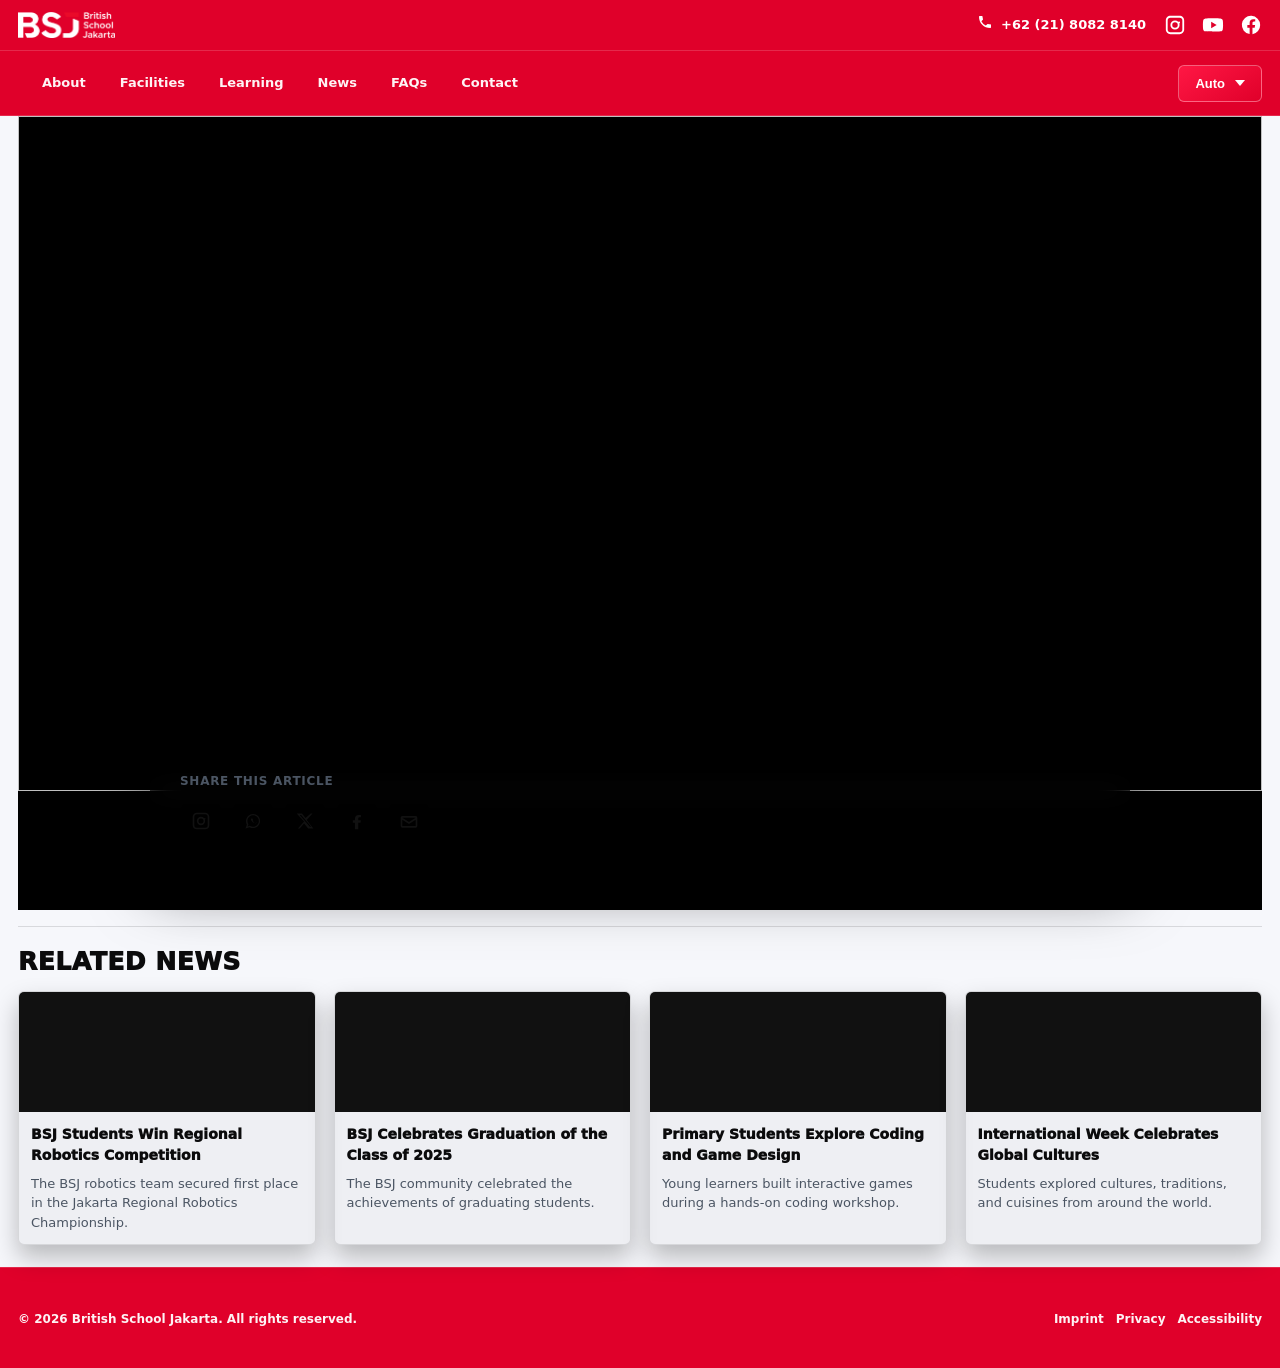
<file: news-detail.html>
<!-- 
CREATED BY DAVID AGUS KUNCORO
IG : @DAVIDAGUSK
WEB : https://davidagusk.github.io/
DEMO ONLY 


























































































-->

<!doctype html>
<html lang="en">
  <head>
    <meta charset="utf-8" />
    <meta name="viewport" content="width=device-width,initial-scale=1" />

    <!-- Primary SEO -->
    <title>BSJ Students Shine at ReEarth International Art Prize 2025 | British School Jakarta</title>
    <meta name="description" content="BSJ secondary students earned international recognition at the ReEarth International Art Prize 2025, with awards for AI generative, digital, and acrylic artworks exploring environmental themes." />
    <meta name="robots" content="index,follow" />
    <link rel="canonical" href="https://www.bsj.sch.id/events/post/bsj-students-shine-reearth-international-art-prize-2025" />

    <!-- Favicons -->
    <link rel="icon" href="assets/frontend/img/fav.png" />
    <link rel="icon" type="image/png" href="assets/frontend/img/fav.png" media="(prefers-color-scheme: light)" />
    <link rel="icon" type="image/png" href="assets/frontend/img/darkfav.ico" media="(prefers-color-scheme: dark)" />

    <!-- Open Graph -->
    <meta property="og:type" content="article" />
    <meta property="og:site_name" content="British School Jakarta (BSJ)" />
    <meta property="og:title" content="BSJ Students Shine at ReEarth International Art Prize 2025" />
    <meta property="og:description" content="Celebrating BSJ student achievement at the ReEarth International Art Prize 2025, with awarded works across AI generative, digital, and acrylic mediums." />
    <meta property="og:url" content="https://www.bsj.sch.id/events/post/bsj-students-shine-reearth-international-art-prize-2025" />
    <meta property="og:image" content="https://www.bsj.sch.id/storage/app/uploads/public/69a/00a/5a8/69a00a5a8ae4f598993769.jpg" />

    <!-- Twitter -->
    <meta name="twitter:card" content="summary_large_image" />
    <meta name="twitter:title" content="BSJ Students Shine at ReEarth International Art Prize 2025" />
    <meta name="twitter:description" content="BSJ secondary students received international recognition for artworks highlighting environmental reflection and responsibility." />
    <meta name="twitter:image" content="https://www.bsj.sch.id/storage/app/uploads/public/69a/00a/5a8/69a00a5a8ae4f598993769.jpg" />

    <!-- Styles -->
    <link rel="stylesheet" href="assets/frontend/styles.css" />
  </head>

  <body>
    <!-- Top small bar -->
    <div class="topbar">
      <div class="container">
        <div class="row">
          <div class="topLeft">
            <a class="topLogo" href="index.html" aria-label="BSJ Home">
              <img src="assets/frontend/img/logo.png" alt="British School Jakarta" />
            </a>
          </div>

          <div class="topRight">
            <div class="contactItem">
              <span class="iconPhone" aria-hidden="true">
                <svg viewBox="0 0 24 24" fill="currentColor">
                  <path
                    d="M6.6 10.8a15.1 15.1 0 006.6 6.6l2.2-2.2a1 1 0 011-.24
              11.4 11.4 0 003.6.6 1 1 0 011 1V20a1 1 0 01-1 1C10.3
              21 3 13.7 3 4a1 1 0 011-1h3.4a1 1 0 011 1c0
              1.2.2 2.4.6 3.6a1 1 0 01-.24 1l-2.16 2.2z"
                  />
                </svg>
              </span>
              <span>+62 (21) 8082 8140</span>
            </div>

            <div class="socialIcons" aria-label="Social media">
              <a href="https://www.instagram.com/britishschooljkt" target="_blank" rel="noopener" aria-label="Instagram">
                <svg viewBox="0 0 24 24" fill="currentColor">
                  <path
                    d="M7 2C4.24 2 2 4.24 2 7v10c0 2.76 2.24 5 5 5h10c2.76 
              0 5-2.24 5-5V7c0-2.76-2.24-5-5-5H7zm10 2a3 3 0 013 
              3v10a3 3 0 01-3 3H7a3 3 0 01-3-3V7a3 3 0 
              013-3h10zm-5 3a5 5 0 100 10 5 5 0 
              000-10zm0 2a3 3 0 110 6 3 3 0 
              010-6zm4.5-.75a1 1 0 100 2 1 1 0 000-2z"
                  />
                </svg>
              </a>
              <a href="https://www.youtube.com/channel/UCQdvOB82ithc4RZwo1D5P3w" target="_blank" rel="noopener" aria-label="YouTube">
                <svg viewBox="0 0 24 24" fill="currentColor">
                  <path
                    d="M23 12s0-3.5-.4-5.1c-.2-.9-.9-1.6-1.8-1.8C19.3 
              4.7 12 4.7 12 4.7s-7.3 0-8.8.4c-.9.2-1.6.9-1.8 
              1.8C1 8.5 1 12 1 12s0 3.5.4 5.1c.2.9.9 
              1.6 1.8 1.8 1.5.4 8.8.4 8.8.4s7.3 
              0 8.8-.4c.9-.2 1.6-.9 1.8-1.8.4-1.6.4-5.1.4-5.1zM10 
              15.5v-7l6 3.5-6 3.5z"
                  />
                </svg>
              </a>
              <a href="https://www.facebook.com/BritishSchoolJakarta/" target="_blank" rel="noopener" aria-label="Facebook">
                <svg viewBox="0 0 24 24" fill="currentColor">
                  <path
                    d="M22 12a10 10 0 10-11.5 9.9v-7h-2.5v-3h2.5V9.5c0-2.5 
              1.5-3.9 3.8-3.9 1.1 0 2.3.2 
              2.3.2v2.5h-1.3c-1.3 0-1.7.8-1.7 
              1.6V12h2.9l-.5 3h-2.4v7A10 10 0 
              0022 12z"
                  />
                </svg>
              </a>
            </div>
          </div>
        </div>
      </div>
    </div>

    <!-- Red header -->
    <header>
      <div class="container">
        <div class="nav">
          <a class="brand" href="index.html" aria-label="BSJ Home">
            <img src="assets/frontend/img/logo.png" alt="British School Jakarta" />
          </a>

          <ul class="navlinks" aria-label="Primary">
            <li><a href="index.html#about">About</a></li>
            <li><a href="index.html#facility">Facilities</a></li>
            <li><a href="index.html#learning">Learning</a></li>
            <li><a href="index.html#news">News</a></li>
            <li><a href="index.html#faq">FAQs</a></li>
            <li><a href="index.html#contact">Contact</a></li>
          </ul>

          <div class="navactions">
            <button class="btn iconbtn" id="mobileBtn" aria-expanded="false" aria-controls="mobileNav">Menu</button>
            <div class="themeDropdown" id="themeDropdown">
              <button class="themeTrigger" id="themeTrigger" type="button" aria-haspopup="true">
                <span id="themeLabel">Auto</span>
                <span class="themeCaret" aria-hidden="true"></span>
              </button>
              <div class="themeMenu" role="menu" aria-label="Theme">
                <button data-value="auto" role="menuitem" type="button">Auto</button>
                <button data-value="light" role="menuitem" type="button">Light</button>
                <button data-value="dark" role="menuitem" type="button">Dark</button>
              </div>
            </div>
          </div>
        </div>

        <div class="mobile" id="mobileNav">
          <a href="index.html#about">About</a>
          <a href="index.html#facility">Facilities</a>
          <a href="index.html#learning">Learning</a>
          <a href="index.html#news">News</a>
          <a href="index.html#faq">FAQs</a>
          <a href="index.html#contact">Contact</a>
        </div>
      </div>
    </header>

    <main class="container">
      <!-- Article hero -->
      <section class="heroArticle">
        <div class="heroMedia">
          <img id="newsImage" />
        </div>

        <div class="heroOverlay">
          <div class="glassCard">
            <div class="meta" id="newsMeta"></div>
            <h1 id="newsTitle"></h1>

            <div class="body" id="newsContent"></div>

            <div class="divider"></div>

            <div style="font-weight: 900; text-transform: uppercase; font-size: 12px; letter-spacing: 0.06em; color: var(--muted)">Share this article</div>
            <div class="shareRow" aria-label="Share buttons">
              <button class="shareBtn" data-platform="instagram" aria-label="Share via Instagram" type="button">
                <!-- Instagram -->
                <svg viewBox="0 0 24 24" aria-hidden="true">
                  <path d="M7 2C4.2 2 2 4.2 2 7v10c0 2.8 2.2 5 5 5h10c2.8 0 5-2.2 5-5V7c0-2.8-2.2-5-5-5H7zm10 2a3 3 0 013 3v10a3 3 0 01-3 3H7a3 3 0 01-3-3V7a3 3 0 013-3h10zm-5 3a5 5 0 100 10 5 5 0 000-10zm0 2a3 3 0 110 6 3 3 0 010-6zm4.5-.75a1 1 0 100 2 1 1 0 000-2z" />
                </svg>
              </button>

              <button class="shareBtn" data-platform="whatsapp" aria-label="Share via WhatsApp" type="button">
                <!-- WhatsApp -->
                <svg viewBox="0 0 24 24" aria-hidden="true">
                  <path d="M20.5 11.9c0 4.7-3.8 8.6-8.6 8.6-1.5 0-2.9-.4-4.1-1.1L3 21l1.6-4.6c-.7-1.2-1-2.6-1-4.1C3.6 7.6 7.5 3.7 12.1 3.7c4.7 0 8.4 3.7 8.4 8.2zm-8.4-6.7c-3.7 0-6.8 3-6.8 6.9 0 1.3.4 2.5 1 3.6l.2.4-.9 2.6 2.7-.9.4.2c1 .6 2.2.9 3.4.9 3.8 0 6.9-3.1 6.9-6.9 0-3.7-3-6.8-6.9-6.8zm4 8.2c0 .1-.1.8-.4 1.1-.3.3-.7.4-1.1.3-.3 0-1-.3-1.7-.6-1.6-.7-2.6-2.3-2.7-2.4-.1-.1-.6-.8-.6-1.5s.4-1 .6-1.2c.2-.2.4-.2.5-.2h.4c.1 0 .3 0 .4.3.1.3.5 1.2.5 1.3.1.1.1.2 0 .4l-.2.4c-.1.1-.2.3-.1.5.1.2.6 1 1.3 1.6.9.8 1.6 1 1.8 1.1.2.1.4 0 .5-.1l.4-.5c.1-.2.3-.2.5-.1.2.1 1.4.7 1.6.8.2.1.4.2.4.3z" />
                </svg>
              </button>

              <button class="shareBtn" data-platform="x" aria-label="Share via X" type="button">
                <!-- X -->
                <svg viewBox="0 0 24 24" aria-hidden="true">
                  <path d="M18.9 3H21l-6.9 7.9L22 21h-6.2l-4.9-6-5.3 6H3.5l7.4-8.4L2 3h6.3l4.4 5.4L18.9 3zm-1.1 16h1.7L7.4 4.9H5.6L17.8 19z" />
                </svg>
              </button>

              <button class="shareBtn" data-platform="facebook" aria-label="Share via Facebook" type="button">
                <!-- Facebook -->
                <svg viewBox="0 0 24 24" aria-hidden="true">
                  <path d="M13.5 22v-8h2.7l.4-3H13.5V9.1c0-.9.3-1.6 1.7-1.6h1.5V4.8c-.3 0-1.4-.1-2.7-.1-2.7 0-4.5 1.6-4.5 4.6V11H7v3h2.5v8h4z" />
                </svg>
              </button>

              <button class="shareBtn" data-platform="email" aria-label="Share via email" type="button">
                <!-- Email -->
                <svg viewBox="0 0 24 24" aria-hidden="true">
                  <path d="M4 6h16a2 2 0 0 1 2 2v10a2 2 0 0 1-2 2H4a2 2 0 0 1-2-2V8a2 2 0 0 1 2-2zm0 2v.2l8 5 8-5V8H4zm16 10V10.6l-7.47 4.67a1 1 0 0 1-1.06 0L4 10.6V18h16z" />
                </svg>
              </button>
            </div>
          </div>
        </div>
      </section>

      <div class="divider"></div>

      <div class="sectionHead">
        <h2>Related News</h2>
      </div>

      <!-- TAMPIL BERITA LAIN DENGAN JS, JANGAN LUPA BIKIN FUNCTIONNYA DI news.js -->
      <div class="grid4" id="newsLainTrack"></div>
    </main>

    <!-- FOOTER: keep same as your template -->
    <footer>
      <div class="container">
        <div class="footerTop">
          <div class="footerBottom">
            <div>© <span id="year"></span> British School Jakarta. All rights reserved.</div>
            <div style="display: flex; gap: 12px; flex-wrap: wrap">
              <a href="#">Imprint</a>
              <a href="privacy.html">Privacy</a>
              <a href="#">Accessibility</a>
            </div>
          </div>
        </div>
      </div>
    </footer>

    <script src="assets/frontend/news.js"></script>
    <script src="assets/frontend/site.js"></script>
    <script>
      document.addEventListener("DOMContentLoaded", function () {
        initNewsLain(); // render card dulu
      });
    </script>
  </body>
</html>
</file>
<file: assets/frontend/styles.css>
/* =========================================================
   GLOBAL TOKENS
========================================================= */
:root {
  --red: #e0002a;
  --red2: #ff1744;

  --black: #000000;
  --panel: #131316;
  --panel2: #1a1a1f;

  --text: #f3f4f6;
  --muted: #a7a7b3;

  --line: rgba(255, 255, 255, 0.1);

  /* website sedikit dilebarkan */
  --max: 1320px;

  --radius: 14px;
  --shadow: 0 14px 35px rgba(0, 0, 0, 0.45);
}

/* =========================================================
   THEME SYSTEM (Auto / Light / Dark)
   - Default: Auto (ikut system)
   - Force Light: <html data-theme="light">
   - Force Dark : <html data-theme="dark">
========================================================= */

/* Default aman: dark look */
:root {
  color-scheme: dark;
}

/* AUTO -> kalau system LIGHT dan user tidak force dark */
@media (prefers-color-scheme: light) {
  :root:not([data-theme="dark"]) {
    --black: #f6f7fb;
    --panel: #ffffff;
    --panel2: #f3f4f8;

    --text: #0b0b0c;
    --muted: #4b5563;

    --line: rgba(0, 0, 0, 0.12);
    --shadow: 0 14px 35px rgba(0, 0, 0, 0.12);

    color-scheme: light;
  }
}

/* Force Light */
:root[data-theme="light"] {
  --black: #f6f7fb;
  --panel: #ffffff;
  --panel2: #f3f4f8;

  --text: #0b0b0c;
  --muted: #4b5563;

  --line: rgba(0, 0, 0, 0.12);
  --shadow: 0 14px 35px rgba(0, 0, 0, 0.12);

  color-scheme: light;
}

/* Force Dark (cukup set color-scheme saja) */
:root[data-theme="dark"] {
  color-scheme: dark;
}

html {
  scroll-behavior: smooth;
}

/* =========================================================
   HEADER/TOPBAR/FOOTER TEXT SELALU PUTIH
   (sesuai request: tulisan header tidak berubah warna)
========================================================= */
header,
.topbar,
footer {
  color: #fff;
}
header a,
header .btn,
header .navlinks a,
.topbar a,
.topbar .chip,
footer,
footer a {
  color: #fff;
}

/* --- topbar logo placement --- */
.topLeft {
  display: flex;
  align-items: center;
  gap: 10px;
}

.topLogo img {
  height: 26px; /* kecilin biar pas topbar */
  width: auto;
  display: block;
}

/* --- FLIP helpers --- */
.brand,
.topLogo {
  display: inline-flex;
  align-items: center;
}

/* default: tampilkan logo di topbar, sembunyikan di header */
header .brand {
  opacity: 0;
  pointer-events: none;
}
.topbar .topLogo {
  opacity: 1;
}

/* ketika scroll: tampilkan logo header, sembunyikan topbar */
body.is-scrolled header .brand {
  opacity: 1;
  pointer-events: auto;
}
body.is-scrolled .topbar .topLogo {
  opacity: 0;
  pointer-events: none;
}

/* anim halus untuk fade juga */
header .brand,
.topbar .topLogo {
  transition: opacity 0.18s ease;
  will-change: transform, opacity;
}

/* TopLeft layout (biar logo + schoolName sejajar) */
.topLeft {
  display: flex;
  align-items: center;
  gap: 10px;
}

/* Logo topbar bisa collapse (ini yang bikin schoolName geser kiri smooth) */
.topbar .topLogo {
  display: inline-flex;
  align-items: center;
  overflow: hidden;
  transition:
    max-width 1s cubic-bezier(0.18, 0.9, 0.2, 1),
    opacity 0.25s ease;
}
.topbar .topLogo img {
  height: 26px;
  width: auto;
  display: block;
}

/* Saat scroll: topbar logo “menghilang” tapi dengan collapse */
body.is-scrolled .topbar .topLogo {
  max-width: 0;
  opacity: 0;
  pointer-events: none;
}

/* default: header nav lebih “kiri” */
header .nav {
  justify-content: flex-start; /* bukan space-between */
}

/* actions tetap nempel kanan */
header .navactions {
  margin-left: auto;
}

/* brand (logo header) bisa collapse/expand dengan smooth */
header .brand {
  min-width: 0; /* override min-width lama */
  overflow: hidden;
  max-width: 0; /* default: collapse -> navlinks jadi di kiri */
  opacity: 0;
  pointer-events: none;
  transition:
    max-width 1s cubic-bezier(0.18, 0.9, 0.2, 1),
    opacity 0.25s ease;
}

/* ketika scroll: logo header muncul -> brand expand, navlinks kegeser kanan */
body.is-scrolled header .brand {
  max-width: 220px; /* kamu bisa naikin/turunin */
  opacity: 1;
  pointer-events: auto;
}

/* optional: biar navlinks ikut terasa halus */
header .navlinks {
  will-change: transform;
}

/* =========================================================
   BASE
========================================================= */
* {
  box-sizing: border-box;
}
body {
  margin: 0;
  font-family:
    system-ui,
    -apple-system,
    Segoe UI,
    Roboto,
    Arial;
  background: var(--black);
  color: var(--text);
  line-height: 1.5;
}
a {
  color: inherit;
  text-decoration: none;
}
img {
  max-width: 100%;
  display: block;
}

.container {
  max-width: var(--max);
  margin: 0 auto;
  padding: 0 18px;
}
.articleWrap {
  max-width: 820px;
  margin: 0 auto;
}
.sr-only {
  position: absolute;
  width: 1px;
  height: 1px;
  padding: 0;
  margin: -1px;
  overflow: hidden;
  clip: rect(0, 0, 0, 0);
  border: 0;
}

/* =========================================================
   TOPBAR
========================================================= */
.topbar {
  background: var(--red);
  border-bottom: 1px solid rgba(255, 255, 255, 0.16);
}
.topbar .row {
  display: flex;
  align-items: center;
  justify-content: space-between;
  gap: 12px;
  flex-wrap: wrap;
  padding: 10px 0;
  font-size: 13px;
}
.topbar .right {
  display: flex;
  gap: 14px;
  flex-wrap: wrap;
  align-items: center;
}

.chip {
  backdrop-filter: blur(8px);
}

.chip:hover {
  border-color: rgba(255, 255, 255, 0.55);
  box-shadow: 0 0 18px rgba(255, 255, 255, 0.2);
}

/* =========================================================
   HEADER NAV
========================================================= */
header {
  position: sticky;
  top: 0;
  z-index: 60;
  background: var(--red);
  border-bottom: 1px solid rgba(255, 255, 255, 0.16);
}
.nav {
  display: flex;
  align-items: center;
  justify-content: space-between;
  gap: 14px;
  padding: 12px 0;
}
.brand {
  display: flex;
  align-items: center;
  gap: 12px;
  min-width: 220px;
}
.brand img {
  height: 40px;
  width: auto;
  filter: brightness(1.06);
}

.navlinks {
  list-style: none;
  margin: 0;
  padding: 0;
  display: flex;
  gap: 14px;
  align-items: center;
  flex-wrap: wrap;
  font-size: 13px;
  font-weight: 900;
}
.navlinks a {
  padding: 10px 10px;
  border-radius: 10px;
  opacity: 0.95;
}
.navlinks a:hover {
  background: rgba(0, 0, 0, 0.14);
}

.navactions {
  display: flex;
  gap: 10px;
  align-items: center;
}

.btn {
  display: inline-flex;
  align-items: center;
  justify-content: center;
  gap: 8px;
  padding: 10px 12px;
  border-radius: 10px;
  border: 1px solid rgba(255, 255, 255, 0.22);
  background: rgba(0, 0, 0, 0.14);
  color: #fff;
  font-weight: 950;
  font-size: 13px;
  cursor: pointer;
}
.btn:hover {
  filter: brightness(1.05);
}
.btn.white {
  background: #fff;
  color: #121214;
  border-color: #fff;
}
.btn.white:hover {
  filter: brightness(0.98);
}
.iconbtn {
  display: none;
}

/* Mobile menu */
.mobile {
  display: none;
  padding: 10px 0 14px;
  border-top: 1px solid rgba(255, 255, 255, 0.16);
}
.mobile a {
  display: block;
  padding: 12px 12px;
  border-radius: 6px;
  background: rgba(0, 0, 0, 0.14);
  border: 1px solid rgba(255, 255, 255, 0.18);
  margin: 8px 0;
  font-weight: 900;
  font-size: 13px;
}
.mobile a:hover {
  filter: brightness(1.05);
}

/* =========================================================
   HERO (VIDEO)
========================================================= */
.hero {
  padding: 26px 0 18px;
}

/* HERO FRAME */
.heroFrame {
  background: #000;
  border-radius: 6px;
  box-shadow: var(--shadow);
  overflow: hidden;
  border: 1px solid rgba(255, 255, 255, 0.1);
}

/* Hero Media */
.heroMedia {
  position: relative;
  aspect-ratio: 16/9;
  overflow: hidden;
}

/* Responsive YouTube */
.heroYoutube {
  position: absolute;
  inset: 0;
}

.heroYoutube iframe {
  width: 100%;
  height: 100%;
  border: 0;
}

/* Overlay gradient */
.heroOverlay {
  margin-top: 0;
}

/* =========================================================
   INFO BAR
========================================================= */
.infobar {
  display: grid;
  grid-template-columns: 1fr 1fr 1fr;
  gap: 14px;
  margin-top: 14px;
}

.info {
  background: rgba(255, 255, 255, 0.06);
  border: 1px solid rgba(255, 255, 255, 0.14);

  padding: 18px 20px; /* diperbesar */
  border-radius: 6px; /* sedikit lebih rounded */

  display: flex;
  align-items: center;
  justify-content: space-between;
  gap: 16px;

  min-height: 72px; /* lebih tinggi */
  transition: all 0.25s ease;
}

.info small {
  display: block;
  color: var(--muted);
  font-weight: 800;
  font-size: 12px; /* sedikit lebih besar */
  margin-bottom: 4px;
}

.info b {
  display: block;
  font-weight: 950;
  font-size: 15px; /* lebih tegas */
}

.dot {
  width: 10px;
  height: 10px;
  border-radius: 999px;
  background: #1fdf64;
  box-shadow: 0 0 0 3px rgba(31, 223, 100, 0.18);
  flex: 0 0 auto;
}
.dot.yellow {
  background: #ffd400;
  box-shadow: 0 0 0 3px rgba(255, 212, 0, 0.18);
}
.dot.gray {
  background: #9ca3af;
  box-shadow: 0 0 0 3px rgba(156, 163, 175, 0.18);
}

/* =========================================================
   SECTIONS + CARDS
========================================================= */
.section {
  padding: 28px 0 18px;
}
.sectionHead {
  display: flex;
  align-items: center;
  justify-content: space-between;
  gap: 12px;
  flex-wrap: wrap;
  margin: 16px 0 10px;
}
.sectionHead h2 {
  margin: 0;
  font-size: 25px;
  letter-spacing: 0.02em;
  font-weight: 950;
  text-transform: uppercase;
}
.moreBtn {
  display: inline-flex;
  align-items: center;
  justify-content: center;
  gap: 8px;

  height: 44px; /* samakan tinggi dengan chip & dropdown */
  padding: 0 20px;

  background: linear-gradient(145deg, #ff1744, #e0002a);
  border: 1px solid rgba(255, 255, 255, 0.35);

  color: #fff;
  font-size: 13px;
  font-weight: 900;
  letter-spacing: 0.02em;

  border-radius: 6px;
  cursor: pointer;

  transition: all 0.25s ease;
}

.moreBtn:hover {
  transform: translateY(-2px);
  box-shadow:
    0 0 0 1px rgba(255, 255, 255, 0.15),
    0 0 24px rgba(255, 255, 255, 0.25),
    0 14px 40px rgba(0, 0, 0, 0.45);
}

.moreBtn:active {
  transform: translateY(0);
}

.grid3 {
  display: grid;
  grid-template-columns: repeat(3, 1fr);
  gap: 18px;
}

.grid2 {
  display: grid;
  grid-template-columns: repeat(2, 1fr);
  gap: 18px;
}
.card {
  background: rgba(255, 255, 255, 0.06);
  border: 1px solid rgba(255, 255, 255, 0.1);
  box-shadow: 0 12px 25px rgba(0, 0, 0, 0.25);
  overflow: hidden;
  border-radius: 6px;
}
.thumb {
  height: 160px;
  background: #111;
  background-size: cover;
  background-position: center;
}
.cardBody {
  padding: 12px;
}
.cardBody h3 {
  margin: 0 0 8px;
  font-size: 14px;
  font-weight: 950;
}
.cardBody p {
  margin: 0;
  color: var(--muted);
  font-size: 13px;
}

.mini {
  margin-top: 10px;
  color: var(--muted);
  font-size: 11px;
  font-weight: 800;
  display: grid;
  gap: 4px;
  border-top: 1px solid var(--line);
  padding-top: 10px;
}

/* Carousel indicator */
.carouselDots {
  display: flex;
  justify-content: center;
  gap: 8px;
  margin: 10px 0 0;
  align-items: center;
}
.cDot {
  width: 18px;
  height: 4px;
  border-radius: 999px;
  background: rgba(255, 255, 255, 0.2);
}
.cDot.active {
  background: var(--red2);
}

/* =========================================================
   NEWS DETAIL
========================================================= */
.article {
  padding: 22px 0 28px;
}
.meta {
  color: var(--muted);
  font-weight: 900;
  font-size: 12px;
  text-transform: uppercase;
  letter-spacing: 0.04em;
  margin-top: 10px;
}
h1 {
  margin: 10px 0 10px;
  font-size: 22px;
  line-height: 1.2;
  font-weight: 950;
  text-transform: uppercase;
}
.tools {
  display: flex;
  gap: 10px;
  flex-wrap: wrap;
  align-items: center;
  margin: 12px 0;
  color: var(--muted);
  font-weight: 800;
  font-size: 12px;
}
.divider {
  height: 1px;
  background: var(--line);
  margin: 16px 0;
}
.body p {
  color: var(--text);
  margin: 0 0 14px;
  font-size: 14px;
}

.inlineImg {
  border: 1px solid rgba(255, 255, 255, 0.1);
  background: #000;
  border-radius: 6px;
  overflow: hidden;
  margin: 14px 0;
  box-shadow: 0 12px 25px rgba(0, 0, 0, 0.25);
}
.caption {
  color: var(--muted);
  font-size: 12px;
  font-weight: 800;
  margin-top: 8px;
}

.shareRow {
  display: flex;
  gap: 10px;
  flex-wrap: wrap;
  align-items: center;
  margin: 10px 0 0;
}
.shareBtn {
  width: 38px;
  height: 38px;
  border-radius: 10px;
  border: 1px solid rgba(255, 255, 255, 0.16);
  background: rgba(255, 255, 255, 0.06);
  display: inline-flex;
  align-items: center;
  justify-content: center;
  font-weight: 950;
  cursor: pointer;
}
.shareBtn:hover {
  filter: brightness(1.05);
}

.grid4 {
  display: grid;
  grid-template-columns: repeat(4, 1fr);
  gap: 18px;
}
.grid4 .thumb {
  height: 120px;
}

/* =========================================================
   FOOTER
========================================================= */
footer {
  background: var(--red);
  margin-top: 22px;
  border-top: 1px solid rgba(255, 255, 255, 0.16);
}
.footerTop {
  padding: 28px 0 18px;
}

.footGrid {
  display: grid;
  grid-template-columns: 1.3fr 1fr 1fr 1fr;
  gap: 18px;
  padding: 22px 0 18px;
  border-top: 1px solid rgba(255, 255, 255, 0.16);
  border-bottom: 1px solid rgba(255, 255, 255, 0.16);
}
.footCol h4 {
  margin: 0 0 10px;
  font-size: 12px;
  text-transform: uppercase;
  letter-spacing: 0.06em;
  font-weight: 950;
}
.footCol a {
  display: block;
  padding: 7px 0;
  opacity: 0.95;
  font-weight: 500;
  font-size: 13px;
}
.footCol a:hover {
  text-decoration: underline;
}

.footBrand {
  display: flex;
  flex-direction: column;
  gap: 10px;
}
.footBrand img {
  height: 70%;
  width: 70%;
  filter: brightness(1.08);
}

.addr {
  white-space: pre-line;
  font-weight: 500;
  opacity: 0.95;
  font-size: 13px;
}

.footerBottom {
  padding: 14px 0 22px;
  display: flex;
  justify-content: space-between;
  gap: 12px;
  flex-wrap: wrap;
  font-size: 12px;
  font-weight: 800;
  opacity: 0.95;
}

/* =========================================================
   GLOW EFFECT (HOVER)
========================================================= */
.info,
.card,
.heroFrame,
.inlineImg {
  transition:
    box-shadow 0.25s ease,
    transform 0.25s ease,
    border-color 0.25s ease;
}
.info:hover,
.card:hover,
.heroFrame:hover,
.inlineImg:hover {
  border-color: rgba(255, 255, 255, 0.35);
  box-shadow:
    0 0 0 1px rgba(255, 255, 255, 0.2),
    0 0 22px rgba(255, 255, 255, 0.22),
    0 18px 45px rgba(0, 0, 0, 0.55);
  transform: translateY(-2px);
}

/* Light mode glow & surfaces */
:root[data-theme="light"] .card,
:root[data-theme="light"] .info,
:root[data-theme="light"] .shareBtn,
:root[data-theme="light"] .inlineImg {
  background: rgba(0, 0, 0, 0.03);
  border-color: rgba(0, 0, 0, 0.1);
}
:root[data-theme="light"] .info:hover,
:root[data-theme="light"] .card:hover,
:root[data-theme="light"] .heroFrame:hover,
:root[data-theme="light"] .inlineImg:hover {
  border-color: rgba(0, 0, 0, 0.18);
  box-shadow:
    0 0 0 1px rgba(255, 255, 255, 0.55),
    0 0 22px rgba(255, 255, 255, 0.75),
    0 18px 45px rgba(0, 0, 0, 0.16);
}

/* AUTO light (system light, not force dark) */
@media (prefers-color-scheme: light) {
  :root:not([data-theme="dark"]) .card,
  :root:not([data-theme="dark"]) .info,
  :root:not([data-theme="dark"]) .shareBtn,
  :root:not([data-theme="dark"]) .inlineImg {
    background: rgba(0, 0, 0, 0.03);
    border-color: rgba(0, 0, 0, 0.1);
  }

  :root:not([data-theme="dark"]) .info:hover,
  :root:not([data-theme="dark"]) .card:hover,
  :root:not([data-theme="dark"]) .heroFrame:hover,
  :root:not([data-theme="dark"]) .inlineImg:hover {
    border-color: rgba(0, 0, 0, 0.18);
    box-shadow:
      0 0 0 1px rgba(255, 255, 255, 0.55),
      0 0 22px rgba(255, 255, 255, 0.75),
      0 18px 45px rgba(0, 0, 0, 0.16);
  }
}

/* =========================================================
   RESPONSIVE
========================================================= */
@media (max-width: 980px) {
  .navlinks {
    display: none;
  }
  .iconbtn {
    display: inline-flex;
  }
  .mobile.show {
    display: block;
  }

  .infobar {
    grid-template-columns: 1fr;
  }
  .grid2 {
    grid-template-columns: 1fr;
  }
  .grid3 {
    grid-template-columns: 1fr;
  }
  .grid4 {
    grid-template-columns: 1fr 1fr;
  }
  .footGrid {
    grid-template-columns: 1fr 1fr;
  }

  /* news hero height kalau ada */
  .heroImage {
    height: 280px;
  }
}
@media (max-width: 560px) {
  .footGrid {
    grid-template-columns: 1fr;
  }
  .brand img {
    height: 36px;
  }
  h1 {
    font-size: 18px;
  }
  .grid4 {
    grid-template-columns: 1fr;
  }
}

/* ===== THEME DROPDOWN MODERN ===== */

.themeSelectWrap {
  position: relative;
  display: inline-block;
}

.themeSelectWrap select {
  appearance: none;
  -webkit-appearance: none;
  -moz-appearance: none;

  padding: 10px 42px 10px 14px;
  border-radius: 6px;
  border: 1px solid rgba(255, 255, 255, 0.25);

  background: rgba(0, 0, 0, 0.18);
  backdrop-filter: blur(10px);

  color: #fff;
  font-weight: 900;
  font-size: 13px;
  cursor: pointer;

  transition: all 0.25s ease;
}

/* Hover effect */
.themeSelectWrap select:hover {
  border-color: rgba(255, 255, 255, 0.45);
  box-shadow: 0 0 18px rgba(255, 255, 255, 0.15);
}

/* Focus effect */
.themeSelectWrap select:focus {
  outline: none;
  border-color: #fff;
  box-shadow:
    0 0 0 2px rgba(255, 255, 255, 0.25),
    0 0 18px rgba(255, 255, 255, 0.25);
}

/* Arrow custom */
.themeArrow {
  position: absolute;
  right: 14px;
  top: 50%;
  transform: translateY(-50%);
  pointer-events: none;

  width: 0;
  height: 0;
  border-left: 6px solid transparent;
  border-right: 6px solid transparent;
  border-top: 7px solid #fff;
}

/* Light mode adjustment */
:root[data-theme="light"] .themeSelectWrap select {
  background: rgba(255, 255, 255, 0.65);
  color: #111;
  border-color: rgba(0, 0, 0, 0.15);
}

:root[data-theme="light"] .themeArrow {
  border-top: 7px solid #111;
}

/* ===== CUSTOM THEME DROPDOWN ===== */

.themeDropdown {
  position: relative;
  display: inline-block;
}

.themeTrigger {
  display: flex;
  align-items: center;
  gap: 10px;

  padding: 10px 16px;
  border-radius: 6px;

  background: linear-gradient(145deg, #ff1744, #e0002a);
  border: 1px solid rgba(255, 255, 255, 0.35);

  color: #fff;
  font-weight: 900;
  font-size: 13px;

  cursor: pointer;
  transition: all 0.25s ease;
}

.themeTrigger:hover {
  box-shadow: 0 0 20px rgba(255, 255, 255, 0.25);
  transform: translateY(-1px);
}

/* caret */
.themeCaret {
  width: 0;
  height: 0;
  border-left: 5px solid transparent;
  border-right: 5px solid transparent;
  border-top: 6px solid #fff;
  transition: transform 0.2s ease;
}

/* dropdown menu */
.themeMenu {
  position: absolute;
  top: 110%;
  left: 0;

  min-width: 100%;
  border-radius: 6px;

  background: var(--panel);
  border: 1px solid var(--line);

  box-shadow: 0 18px 40px rgba(0, 0, 0, 0.45);

  display: none;
  overflow: hidden;
  z-index: 999;
}

.themeMenu button {
  width: 100%;
  padding: 12px 16px;
  border: none;
  background: none;
  text-align: left;

  font-weight: 800;
  font-size: 13px;
  color: var(--text);

  cursor: pointer;
  transition: background 0.2s ease;
}

.themeMenu button:hover {
  background: rgba(255, 255, 255, 0.08);
}

/* open state */
.themeDropdown.open .themeMenu {
  display: block;
}

.themeDropdown.open .themeCaret {
  transform: rotate(180deg);
}

/* ===== READ MORE BUTTON ===== */

.readMoreBtn {
  display: inline-flex;
  align-items: center;
  gap: 8px;

  margin-top: 12px;

  padding: 10px 18px;
  height: 42px;

  border-radius: 6px;

  background: linear-gradient(145deg, #ff1744, #e0002a);
  border: 1px solid rgba(255, 255, 255, 0.3);

  color: #fff;
  font-weight: 900;
  font-size: 13px;

  transition: all 0.25s ease;
}

.readMoreBtn:hover {
  transform: translateY(-2px);
  box-shadow:
    0 0 0 1px rgba(255, 255, 255, 0.15),
    0 0 24px rgba(255, 255, 255, 0.25),
    0 14px 40px rgba(0, 0, 0, 0.45);
}

/* Arrow animasi */
.readMoreBtn .arrow {
  transition: transform 0.25s ease;
}

.readMoreBtn:hover .arrow {
  transform: translateX(4px);
}

/* ===== SOCIAL ICONS (NO BOX - SVG ONLY) ===== */

.socialIcons {
  display: flex;
  gap: 16px;
  align-items: center;
}

.socialIcons a {
  display: inline-flex;
  align-items: center;
  justify-content: center;

  color: #fff;
  text-decoration: none;

  transition:
    transform 0.25s ease,
    color 0.25s ease,
    filter 0.25s ease;
}

.socialIcons a svg {
  width: 22px;
  height: 22px;
  display: block;
}

/* Hover effect clean */
.socialIcons a:hover {
  transform: translateY(-3px) scale(1.1);
  filter: drop-shadow(0 0 8px rgba(255, 255, 255, 0.6));
}

/* ===== TOPBAR REFINED ===== */

.topbar .row {
  display: flex;
  align-items: center;
  justify-content: space-between;
  padding: 12px 0;
  flex-wrap: wrap;
}

.topLeft .schoolName {
  font-weight: 800;
  font-size: 13px;
  opacity: 0.95;
}

.topRight {
  display: flex;
  align-items: center;
  gap: 18px;
}

/* Phone style */
.contactItem {
  display: flex;
  align-items: center;
  gap: 8px;
  font-weight: 900;
  font-size: 13px;
}

.iconPhone svg {
  width: 16px;
  height: 16px;
}

/* CTA kecil pengganti .price */
.ctaPill {
  display: inline-flex;
  align-items: center;
  justify-content: center;
  margin-top: 10px;
  padding: 10px 12px;
  border-radius: 6px;
  font-weight: 950;
  font-size: 13px;
  background: var(--red);
  color: #fff;
  border: 1px solid rgba(255, 255, 255, 0.18);
}
.ctaPill:hover {
  filter: brightness(1.06);
}

/* ===== NEWS HORIZONTAL SCROLL ===== */

.newsScroll {
  display: flex;
  gap: 18px;

  overflow-x: auto;
  padding-bottom: 10px;

  scroll-snap-type: x mandatory;
  -webkit-overflow-scrolling: touch;
}

/* hide scrollbar (modern browsers) */
.newsScroll::-webkit-scrollbar {
  height: 6px;
}
.newsScroll::-webkit-scrollbar-track {
  background: transparent;
}
.newsScroll::-webkit-scrollbar-thumb {
  background: rgba(255, 255, 255, 0.25);
  border-radius: 10px;
}

.newsScroll .card {
  min-width: 320px; /* ukuran card */
  flex: 0 0 auto;
  scroll-snap-align: start;
}

/* Desktop: card sedikit lebih besar */
@media (min-width: 1024px) {
  .newsScroll .card {
    min-width: 380px;
  }
}

/* ==============================
   NEWS PREMIUM CAROUSEL
============================== */

.newsCarousel {
  position: relative;
  margin-top: 10px;
}

.cViewport {
  overflow: hidden;
  border-radius: 14px; /* biar rapi */
  outline: none;
}

/* Track */
.cTrack {
  display: flex;
  gap: 18px;
  padding: 2px; /* ruang glow */
  scroll-snap-type: x mandatory;
  -webkit-overflow-scrolling: touch;
  overflow-x: auto;
  scrollbar-width: none;
}
.cTrack::-webkit-scrollbar {
  display: none;
}

.cTrack > .card {
  flex: 0 0 auto;
  min-width: 320px;
  scroll-snap-align: start;
}

/* desktop */
@media (min-width: 1024px) {
  .cTrack > .card {
    min-width: 380px;
  }
}

/* Arrows */
.cArrow {
  position: absolute;
  top: 50%;
  transform: translateY(-50%);
  width: 44px;
  height: 44px;
  border-radius: 6px;
  border: 1px solid rgba(255, 255, 255, 0.22);
  background: rgba(0, 0, 0, 0.35);
  backdrop-filter: blur(10px);
  color: #fff;
  font-weight: 950;
  font-size: 28px;
  line-height: 0;
  display: flex;
  align-items: center;
  justify-content: center;
  cursor: pointer;
  z-index: 5;
  transition:
    filter 0.2s ease,
    opacity 0.2s ease,
    transform 0.2s ease;
  opacity: 0;
  pointer-events: none; /* default hidden */
}
.cArrow:hover {
  filter: brightness(1.08);
  transform: translateY(-50%) scale(1.03);
}

.cPrev {
  left: 10px;
}
.cNext {
  right: 10px;
}

/* show arrows when carousel is overflow */
.newsCarousel.is-overflow .cArrow {
  opacity: 1;
  pointer-events: auto;
}

/* on mobile, arrows a bit smaller */
@media (max-width: 560px) {
  .cArrow {
    width: 40px;
    height: 40px;
    border-radius: 6px;
    font-size: 26px;
  }
}

/* Dots */
.cDots {
  display: flex;
  gap: 8px;
  justify-content: center;
  align-items: center;
  margin-top: 12px;
}

.cDots button {
  width: 18px;
  height: 4px;
  border-radius: 999px;
  border: 0;
  background: rgba(255, 255, 255, 0.2);
  cursor: pointer;
  padding: 0;
  transition:
    transform 0.2s ease,
    background 0.2s ease,
    opacity 0.2s ease;
  opacity: 0.9;
}

.cDots button[aria-current="true"] {
  background: var(--red2);
  transform: scaleX(1.2);
  opacity: 1;
}

/* =========================================================
   FAQ ACCORDION PREMIUM
========================================================= */

/* =========================================
   FAQ ANIMATION (MAX-HEIGHT LIKE YOUR SAMPLE)
========================================= */

.faq {
  display: grid;
  gap: 14px;
}

/* box */
.faqItem {
  background: rgba(255, 255, 255, 0.06);
  border: 1px solid rgba(255, 255, 255, 0.12);
  border-radius: 6px;
  padding: 14px;
  overflow: hidden;
  transition:
    box-shadow 0.25s ease,
    transform 0.25s ease,
    border-color 0.25s ease;
}

.faqItem:hover {
  transform: translateY(-2px);
  border-color: rgba(255, 255, 255, 0.22);
  box-shadow:
    0 0 0 1px rgba(255, 255, 255, 0.1),
    0 0 18px rgba(255, 255, 255, 0.12),
    0 16px 40px rgba(0, 0, 0, 0.45);
}

/* question button */
.faqQ {
  width: 100%;
  display: flex;
  align-items: center;
  justify-content: space-between;
  gap: 14px;

  background: transparent;
  border: 0;
  padding: 0;
  text-align: left;

  color: inherit;
  cursor: pointer;
  font-weight: 950;
  font-size: 14px;
  letter-spacing: 0.02em;
}

.faqQ:focus-visible {
  outline: none;
  box-shadow: 0 0 0 3px rgba(255, 255, 255, 0.18);
  border-radius: 12px;
}

/* icon plus -> minus */
.faqIcon {
  flex: 0 0 auto;
  width: 34px;
  height: 34px;
  border-radius: 12px;
  background: rgba(0, 0, 0, 0.18);
  border: 1px solid rgba(255, 255, 255, 0.18);
  position: relative;
}

.faqIcon::before,
.faqIcon::after {
  content: "";
  position: absolute;
  left: 50%;
  top: 50%;
  width: 16px;
  height: 2px;
  background: currentColor;
  border-radius: 999px;
  transform: translate(-50%, -50%);
  transition:
    transform 0.2s ease,
    opacity 0.2s ease;
}

/* vertical line */
.faqIcon::after {
  transform: translate(-50%, -50%) rotate(90deg);
}

/* opened -> minus */
.faqItem.is-open .faqIcon::after {
  opacity: 0;
  transform: translate(-50%, -50%) rotate(90deg) scaleX(0.7);
}

/* answer panel (the main animation) */
.faqA {
  overflow: hidden;
  max-height: 0;
  transition: max-height 0.5s ease; /* sama kayak contoh kamu */
}

/* optional: text fade sedikit biar lebih halus */
.faqInner {
  padding-top: 12px;
  border-top: 1px solid rgba(255, 255, 255, 0.1);
}

.faqInner p {
  margin: 0;
  color: var(--muted);
  font-weight: 800;
  font-size: 13px;
  line-height: 1.7;
}

/* Light mode fix */
:root[data-theme="light"] .faqItem {
  background: rgba(255, 255, 255, 0.78);
  border-color: rgba(0, 0, 0, 0.1);
}
:root[data-theme="light"] .faqInner {
  border-top: 1px solid rgba(0, 0, 0, 0.1);
}
:root[data-theme="light"] .faqIcon {
  background: rgba(255, 255, 255, 0.85);
  border-color: rgba(0, 0, 0, 0.12);
}

@media (prefers-color-scheme: light) {
  :root:not([data-theme="dark"]) .faqItem {
    background: rgba(255, 255, 255, 0.78);
    border-color: rgba(0, 0, 0, 0.1);
  }
  :root:not([data-theme="dark"]) .faqInner {
    border-top: 1px solid rgba(0, 0, 0, 0.1);
  }
  :root:not([data-theme="dark"]) .faqIcon {
    background: rgba(255, 255, 255, 0.85);
    border-color: rgba(0, 0, 0, 0.12);
  }
}

/* ========================================
   SMALL MINIMAL ARROW (MATCH SCREENSHOT)
======================================== */

.cControls {
  display: flex;
  align-items: center;
  justify-content: center;
  gap: 20px;
  margin-top: 14px;
  position: relative;
  z-index: 20;
}

.newsCarousel .cArrow,
.newsCarousel .cDots {
  position: relative;
  z-index: 21;
  pointer-events: auto;
}

.newsCarousel .cArrow {
  appearance: none;
  border: 0;
  background: transparent;
  cursor: pointer;
  font-size: 18px;
  font-weight: 900;
  color: #fff;
  padding: 4px 8px;
  line-height: 1;
  opacity: 0.75;
  transition: all 0.2s ease;
}

/* Hover */
.newsCarousel .cArrow:hover {
  opacity: 1;
  transform: scale(1.2);
}

/* Active */
.newsCarousel .cArrow:active {
  transform: scale(0.95);
}

/* Disabled */
.newsCarousel .cArrow:disabled {
  opacity: 0.25;
  cursor: not-allowed;
}

/* Light mode */
:root[data-theme="light"] .newsCarousel .cArrow {
  color: #111;
}

@media (prefers-color-scheme: light) {
  :root:not([data-theme="dark"]) .newsCarousel .cArrow {
    color: #111;
  }
}

/* Dots spacing refinement */
.cDots {
  display: flex;
  align-items: center;
  gap: 8px;
}

/* =========================================================
   UNIVERSITY LOGO MARQUEE (INFINITE)
========================================================= */

/* =========================================================
   UNIVERSITY LOGO MARQUEE (LARGER + ALWAYS RUNNING)
========================================================= */

.accreditationRow {
  position: relative;
  overflow: hidden;
  padding: 20px 0;
}

/* Fade kiri kanan */
.accreditationRow::before,
.accreditationRow::after {
  content: "";
  position: absolute;
  top: 0;
  bottom: 0;
  width: 100px;
  z-index: 2;
  pointer-events: none;
}

.accreditationRow::before {
  left: 0;
  background: linear-gradient(90deg, var(--red), rgba(224, 0, 42, 0));
}

.accreditationRow::after {
  right: 0;
  background: linear-gradient(270deg, var(--red), rgba(224, 0, 42, 0));
}

/* Track */
.sTrack {
  display: flex;
  width: max-content;
  animation: uniMarquee 100s linear infinite;
  will-change: transform;
}

/* ❌ HAPUS pause on hover (biar tetap jalan) */
/* .accreditationRow:hover .sTrack{ animation-play-state: paused; } */

/* Row */
.sRow {
  display: flex;
  align-items: center;
  gap: 50px; /* jarak lebih lega */
  padding: 0 50px;
}

/* Link */
.sRow a {
  display: inline-flex;
  align-items: center;
  justify-content: center;
  cursor: pointer; /* cursor pointer */
  opacity: 0.9;

  transition:
    transform 0.25s ease,
    opacity 0.25s ease,
    filter 0.25s ease;
}

/* Logo lebih besar */
.sRow img {
  height: 100px;
  width: auto;
  object-fit: contain;
  display: block;
}

/* Hover effect */
.sRow a:hover {
  transform: scale(1.12);
  opacity: 1;
  filter: brightness(1.15);
}

/* Infinite motion */
@keyframes uniMarquee {
  from {
    transform: translateX(0);
  }
  to {
    transform: translateX(-50%);
  }
}

/* Responsive */
@media (max-width: 768px) {
  .sRow {
    gap: 30px;
    padding: 0 30px;
  }
  .sRow img {
    height: 40px;
  }
  .accreditationRow::before,
  .accreditationRow::after {
    width: 60px;
  }
}

/* Reduced motion */
@media (prefers-reduced-motion: reduce) {
  .sTrack {
    animation: none;
  }
}

.heroArticle::after {
  content: none;
}

/* ===== Hero image full, content di bawah ===== */
.heroArticle {
  position: relative;
  background: #000;
  margin: 0;
  padding: 0;
}

/* ============================= */
/* HERO FIX MOBILE PROPER       */
/* ============================= */

/* ===== FORCE HERO IMAGE NOT CROPPED ON MOBILE ===== */
@media (max-width: 768px) {
  /* Lepas constraint yang bikin crop */
  .heroMedia {
    height: auto !important;
    min-height: 0 !important;
    overflow: visible !important; /* jangan hidden */
    aspect-ratio: auto !important; /* matiin rasio paksa */
    background: transparent !important;
  }

  /* Pastikan image mengikuti rasio asli (UTUH) */
  .heroMedia img {
    width: 100% !important;
    height: auto !important;
    object-fit: contain !important; /* tidak zoom */
    object-position: center !important;
    display: block !important;
    transform: none !important; /* kalau sebelumnya ada scale() */
  }

  /* Supaya box berita tidak naik nutup gambar */
  .heroOverlay {
    margin-top: -30px !important;
    padding: 14px 16px 20px !important;
  }

  /* Tarik hero keluar dari padding container */
  .heroArticle {
    margin-left: -20px;
    margin-right: -20px;
  }
}

/* image besar */
.heroMedia {
  width: 100%;
  height: 75vh; /* tinggi hero */
  overflow: hidden;
}

.heroMedia img {
  width: 100%;
  height: 100%;
  object-fit: cover;
  object-position: center;
  display: block;
}

/* overlay sekarang bukan absolute */
.heroOverlay {
  position: relative;
  display: flex;
  justify-content: center;
  margin-top: -80px; /* sedikit overlap elegan */
  padding: 0 16px 40px;
}

/* glass card */
.glassCard {
  width: min(980px, 92vw);
  border-radius: 18px;
  padding: 28px 30px;

  background: rgba(0, 0, 0, 0.55);
  box-shadow: 0 18px 60px rgba(0, 0, 0, 0.55);

  backdrop-filter: blur(14px);
  -webkit-backdrop-filter: blur(14px);

  color: #fff;
}

.glassCard .kicker {
  font-size: 12px;
  letter-spacing: 0.12em;
  opacity: 0.9;
  margin-bottom: 10px;
  font-weight: 600;
  text-transform: uppercase;
}

.glassCard h1 {
  font-size: clamp(30px, 2.4vw, 33px);
  line-height: 1.2;
  font-weight: 700;
}

.glassCard p {
  margin: 14px 0 0;
  line-height: 1.6;
  opacity: 0.95;
}

.metaRow {
  display: flex;
  align-items: center;
  gap: 14px;
  margin-top: 6px;
}

.ghostLink {
  color: #fff;
  text-decoration: none;
  font-size: 14px;
  opacity: 0.9;
  border-bottom: 1px solid rgba(255, 255, 255, 0.35);
}
.ghostLink:hover {
  opacity: 1;
}

.ghostBtn {
  background: rgba(255, 255, 255, 0.1);
  border: 1px solid rgba(255, 255, 255, 0.18);
  color: #fff;
  border-radius: 10px;
  padding: 6px 10px;
  cursor: pointer;
}

/* body artikel setelah hero */
.articleBody {
  max-width: 980px;
  margin: 0 auto;
  padding: 28px 16px 80px;
}

.shareRow {
  display: flex;
  gap: 10px;
  flex-wrap: wrap;
  margin-top: 10px;
}

.shareBtn {
  width: 42px;
  height: 42px;
  display: inline-flex;
  align-items: center;
  justify-content: center;

  border-radius: 12px;
  border: 1px solid rgba(0, 0, 0, 0.12);
  background: rgba(255, 255, 255, 0.55);
  backdrop-filter: blur(10px);
  -webkit-backdrop-filter: blur(10px);

  cursor: pointer;
  transition:
    transform 0.15s ease,
    background 0.15s ease,
    border-color 0.15s ease;
}

.shareBtn:hover {
  transform: translateY(-1px);
  background: rgba(255, 255, 255, 0.75);
  border-color: rgba(0, 0, 0, 0.18);
}

.shareBtn:active {
  transform: translateY(0);
}

.shareBtn svg {
  width: 20px;
  height: 20px;
  fill: currentColor;
  color: #111;
  display: block;
}

#homeNewsCarousel {
  position: relative;
}

#homeNewsCarousel .cViewport {
  overflow: hidden;
}

#homeNewsCarousel .cTrack {
  display: flex;
  gap: 18px;
  overflow-x: auto;
  scroll-behavior: smooth;
  scrollbar-width: none;
  -ms-overflow-style: none;
}

#homeNewsCarousel .cTrack::-webkit-scrollbar {
  display: none;
}

#homeNewsCarousel .cTrack > .card {
  flex: 0 0 calc(33.333% - 12px);
  min-width: calc(33.333% - 12px);
}

@media (max-width: 980px) {
  #homeNewsCarousel .cTrack > .card {
    flex: 0 0 calc(50% - 9px);
    min-width: calc(50% - 9px);
  }
}

@media (max-width: 560px) {
  #homeNewsCarousel .cTrack > .card {
    flex: 0 0 100%;
    min-width: 100%;
  }
}

/* controls wrapper */
#homeNewsCarousel .cControls {
  position: relative;
  display: flex;
  justify-content: center;
  align-items: center;
  margin-top: 18px;
  min-height: 44px;
}

/* dots di tengah bawah */
#homeNewsCarousel .cDots {
  display: flex;
  gap: 8px;
  align-items: center;
  justify-content: center;
}

#homeNewsCarousel .cDots button {
  width: 18px;
  height: 4px;
  border: 0;
  border-radius: 999px;
  background: rgba(255, 255, 255, 0.22);
  cursor: pointer;
  padding: 0;
  transition: all 0.2s ease;
}

#homeNewsCarousel .cDots button[aria-current="true"] {
  background: #ff1744;
  transform: scaleX(1.2);
}

/* arrow dibuat floating kiri kanan */
#homeNewsCarousel .cArrow {
  position: absolute;
  top: 50%;
  transform: translateY(-50%);
  appearance: none;
  border: 0;
  background: rgba(255, 255, 255, 0.06);
  color: #fff;
  width: 38px;
  height: 38px;
  border-radius: 8px;
  font-size: 22px;
  font-weight: 900;
  line-height: 1;
  cursor: pointer;
  transition: all 0.2s ease;
}

#homeNewsCarousel .cPrev {
  left: calc(50% - 90px);
}

#homeNewsCarousel .cNext {
  right: calc(50% - 90px);
}

#homeNewsCarousel .cArrow:hover {
  background: rgba(255, 255, 255, 0.14);
  transform: translateY(-50%) scale(1.06);
}

#homeNewsCarousel .cArrow:disabled {
  opacity: 0.35;
  cursor: default;
}

@media (max-width: 560px) {
  /* section news kasih ruang lebih aman dari header */
  #news.section {
    padding-top: 18px;
  }

  /* heading + tombol jangan sejajar paksa di mobile */
  #news .sectionHead {
    display: flex;
    flex-direction: column;
    align-items: flex-start;
    gap: 12px;
    margin: 0 0 14px;
  }

  #news .sectionHead h2 {
    font-size: 18px;
    line-height: 1.2;
    margin: 0;
  }

  #news .sectionHead .moreBtn {
    margin: 0;
    height: 40px;
    padding: 0 16px;
    font-size: 12px;
    position: static;
    z-index: auto;
  }

  /* card 1 kolom penuh */
  #homeNewsCarousel .cTrack {
    gap: 12px;
  }

  #homeNewsCarousel .cTrack > .card {
    flex: 0 0 100%;
    min-width: 100%;
  }

  #homeNewsCarousel .cardBody {
    padding: 14px;
  }

  #homeNewsCarousel .cardBody h3 {
    font-size: 15px;
    line-height: 1.35;
  }

  #homeNewsCarousel .cardBody p {
    font-size: 13px;
    line-height: 1.6;
  }

  /* controls mobile rapi */
  #homeNewsCarousel .cControls {
    display: grid;
    grid-template-columns: 42px 1fr 42px;
    align-items: center;
    gap: 10px;
    margin-top: 14px;
    min-height: 42px;
  }

  #homeNewsCarousel .cPrev,
  #homeNewsCarousel .cNext {
    position: static;
    transform: none !important;
    width: 36px;
    height: 36px;
    border-radius: 8px;
    justify-self: center;
    appearance: none;
    border: 0;
    background: rgba(255, 255, 255, 0.08);
    color: #fff;
    font-size: 20px;
    font-weight: 900;
    line-height: 1;
    cursor: pointer;
    box-shadow: none;
    outline: none;
    -webkit-tap-highlight-color: transparent;
  }

  #homeNewsCarousel .cPrev:hover,
  #homeNewsCarousel .cNext:hover,
  #homeNewsCarousel .cPrev:active,
  #homeNewsCarousel .cNext:active,
  #homeNewsCarousel .cPrev:focus,
  #homeNewsCarousel .cNext:focus {
    transform: none !important;
    box-shadow: none;
    outline: none;
  }

  #homeNewsCarousel .cPrev:focus-visible,
  #homeNewsCarousel .cNext:focus-visible {
    outline: 2px solid rgba(255, 255, 255, 0.3);
    outline-offset: 2px;
  }

  #homeNewsCarousel .cDots {
    display: flex;
    justify-content: center;
    align-items: center;
    gap: 6px;
    min-width: 0;
  }

  #homeNewsCarousel .cDots button {
    width: 14px;
    height: 4px;
    padding: 0;
    border: 0;
    border-radius: 999px;
  }
}

/* PANIGMA */
.newsPagination {
  display: flex;
  gap: 8px;
  flex-wrap: wrap;
  align-items: center;
  justify-content: center;
}

.pageBtn {
  display: inline-flex;
  align-items: center;
  justify-content: center;
  min-width: 42px;
  height: 42px;
  padding: 0 14px;
  border-radius: 6px;
  border: 1px solid rgba(255, 255, 255, 0.18);
  background: rgba(255, 255, 255, 0.06);
  color: var(--text);
  font-weight: 900;
  font-size: 13px;
  cursor: pointer;
  transition: all 0.2s ease;
}

.pageBtn:hover {
  filter: brightness(1.08);
}

.pageBtn.is-active {
  background: linear-gradient(145deg, #ff1744, #e0002a);
  color: #fff;
  border-color: rgba(255, 255, 255, 0.28);
}

.pageBtn:disabled {
  opacity: 0.4;
  cursor: not-allowed;
}

@media (max-width: 560px) {
  .pageBtn {
    min-width: 38px;
    height: 38px;
    padding: 0 10px;
    font-size: 12px;
  }
}

.newsSearchWrap {
  position: relative;
  display: flex;
  align-items: center;
  width: 100%;
}

.newsSearchWrap input {
  width: 100%;
  height: 54px;
  border-radius: 10px;
  border: 1px solid rgba(255, 255, 255, 0.12);
  background: linear-gradient(180deg, rgba(255, 255, 255, 0.04), rgba(255, 255, 255, 0.02)), var(--panel);
  color: var(--text);
  padding: 0 48px 0 46px;
  font-size: 14px;
  font-weight: 700;
  outline: none;
  transition:
    border-color 0.25s ease,
    box-shadow 0.25s ease,
    background 0.25s ease;
}

.newsSearchWrap input::placeholder {
  color: var(--muted);
  font-weight: 700;
}

.newsSearchWrap input:focus {
  border-color: rgba(255, 255, 255, 0.24);
  box-shadow:
    0 0 0 3px rgba(224, 0, 42, 0.16),
    0 10px 26px rgba(0, 0, 0, 0.22);
}

.newsSearchIcon {
  position: absolute;
  left: 16px;
  top: 50%;
  transform: translateY(-50%);
  display: inline-flex;
  align-items: center;
  justify-content: center;
  color: var(--muted);
  pointer-events: none;
}

.newsSearchIcon svg {
  width: 18px;
  height: 18px;
}

.newsSearchClear {
  position: absolute;
  right: 12px;
  top: 50%;
  transform: translateY(-50%);
  width: 30px;
  height: 30px;
  border: 0;
  border-radius: 999px;
  background: rgba(255, 255, 255, 0.08);
  color: var(--text);
  font-size: 18px;
  font-weight: 700;
  line-height: 1;
  cursor: pointer;
  display: none;
  transition:
    background 0.2s ease,
    opacity 0.2s ease;
}

.newsSearchClear:hover {
  background: rgba(255, 255, 255, 0.14);
}

.newsSearchWrap.has-value .newsSearchClear {
  display: inline-flex;
  align-items: center;
  justify-content: center;
}

:root[data-theme="light"] .newsSearchWrap input {
  background: linear-gradient(180deg, rgba(255, 255, 255, 0.92), rgba(255, 255, 255, 0.88)), #fff;
  border-color: rgba(0, 0, 0, 0.08);
}

:root[data-theme="light"] .newsSearchWrap input:focus {
  border-color: rgba(224, 0, 42, 0.28);
  box-shadow:
    0 0 0 3px rgba(224, 0, 42, 0.14),
    0 10px 22px rgba(0, 0, 0, 0.08);
}

:root[data-theme="light"] .newsSearchClear {
  background: rgba(0, 0, 0, 0.06);
}

:root[data-theme="light"] .newsSearchClear:hover {
  background: rgba(0, 0, 0, 0.1);
}

@media (max-width: 560px) {
  .newsSearchWrap input {
    height: 48px;
    font-size: 13px;
    padding-left: 42px;
    padding-right: 42px;
  }

  .newsSearchIcon {
    left: 14px;
  }

  .newsSearchClear {
    right: 10px;
    width: 28px;
    height: 28px;
  }
}
</file>
